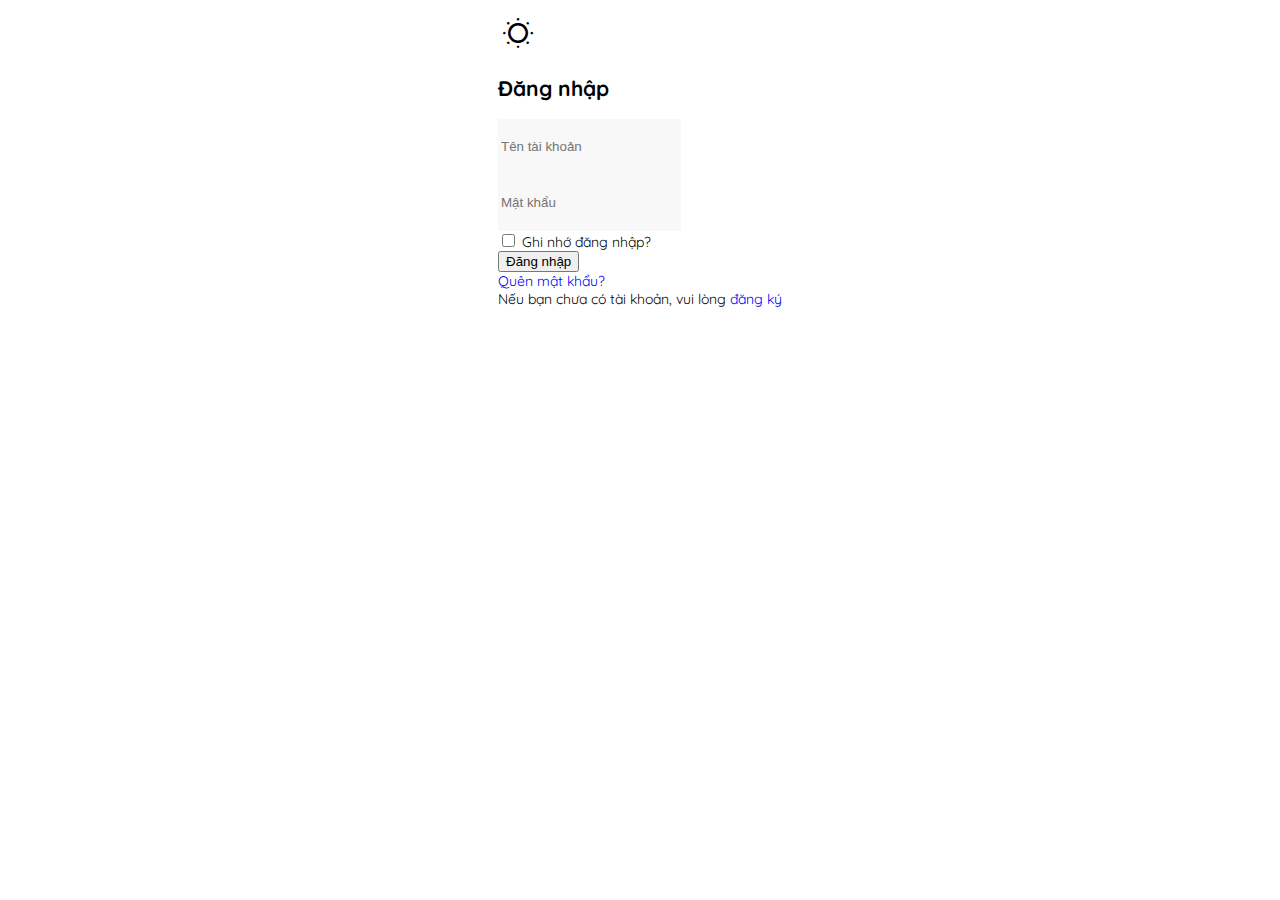
<file: public/client/login.html>
<!DOCTYPE html>
<html lang="en">
  <head>
    <meta charset="UTF-8" />
    <meta http-equiv="X-UA-Compatible" content="IE=edge" />
    <meta name="viewport" content="width=device-width, initial-scale=1.0" />
    <title>Login</title>
    <link rel="preconnect" href="https://fonts.gstatic.com" />
    <link
      href="https://fonts.googleapis.com/css2?family=Quicksand:wght@300;400;500;600;700&display=swap"
      rel="stylesheet"
    />
    <link
      rel="stylesheet"
      href="https://cdn.jsdelivr.net/npm/bootstrap@4.6.0/dist/css/bootstrap.min.css"
      integrity="sha384-B0vP5xmATw1+K9KRQjQERJvTumQW0nPEzvF6L/Z6nronJ3oUOFUFpCjEUQouq2+l"
      crossorigin="anonymous"
    />
    <link
      rel="stylesheet"
      href="https://cdn.jsdelivr.net/npm/bootstrap-icons@1.4.1/font/bootstrap-icons.css"
    />
    <link rel="stylesheet" href="src/css/core.css" />
  </head>
  <body>
    <div
      class="flex-center min-vh-100 background-cover container-fluid"
      style="
        background-image: url(https://images.pexels.com/photos/3299905/pexels-photo-3299905.jpeg?auto=compress&cs=tinysrgb&dpr=2&h=750&w=1260);
      "
    >
      <div class="row flex-grow-1 justify-content-center container-fluid">
        <div class="col-12 col-sm-8 col-lg-4 rounded bg-white shadow p-5">
          <div class="text-center mb-5">
            <i class="bi bi-brightness-low font-40 text-warning"></i>
            <h2 class="font-weight-bold">Đăng nhập</h2>
          </div>
          <form action="" class="custom-input">
            <div class="form-group">
              <input class="form-control" placeholder="Tên tài khoản" />
            </div>
            <div class="form-group">
              <input
                type="password"
                class="form-control"
                placeholder="Mật khẩu"
              />
            </div>
            <div class="form-group form-check">
              <input type="checkbox" class="form-check-input" id="remember" />
              <label class="form-check-label" for="remember"
                >Ghi nhớ đăng nhập?</label
              >
            </div>
            <button
              type="submit"
              class="btn btn-warning btn-block py-2 text-white font-weight-bold mb-3"
            >
              Đăng nhập
            </button>
          </form>
          <div class="text-center mt-4">
            <a href="#">Quên mật khẩu?</a>
            <div>
              Nếu bạn chưa có tài khoản, vui lòng <a href="#">đăng ký</a>
            </div>
          </div>
        </div>
      </div>
    </div>

    <script
      src="https://code.jquery.com/jquery-3.5.1.slim.min.js"
      integrity="sha384-DfXdz2htPH0lsSSs5nCTpuj/zy4C+OGpamoFVy38MVBnE+IbbVYUew+OrCXaRkfj"
      crossorigin="anonymous"
    ></script>
    <script
      src="https://cdn.jsdelivr.net/npm/bootstrap@4.6.0/dist/js/bootstrap.bundle.min.js"
      integrity="sha384-Piv4xVNRyMGpqkS2by6br4gNJ7DXjqk09RmUpJ8jgGtD7zP9yug3goQfGII0yAns"
      crossorigin="anonymous"
    ></script>
  </body>
</html>
</file>
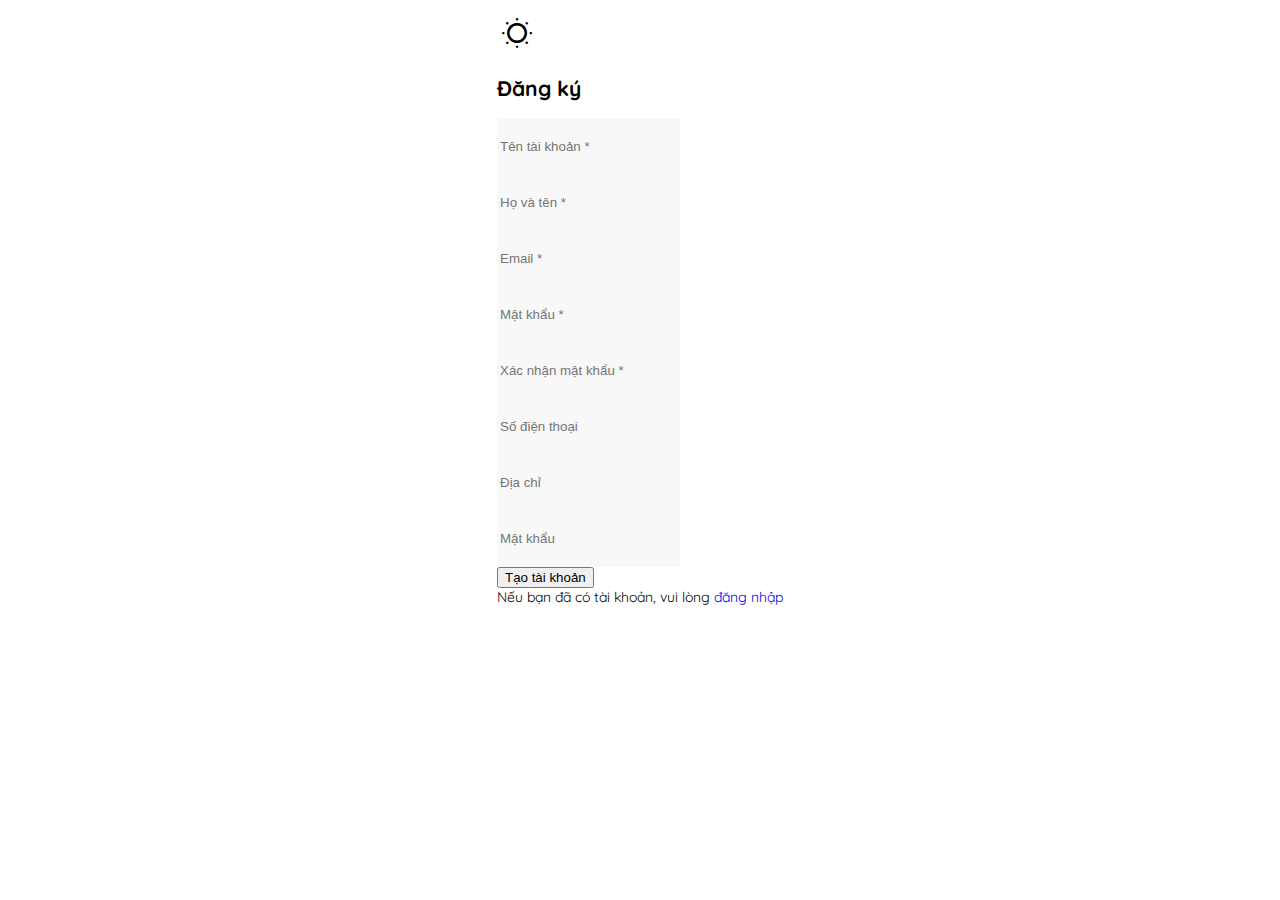
<file: public/client/register.html>
<!DOCTYPE html>
<html lang="en">
  <head>
    <meta charset="UTF-8" />
    <meta http-equiv="X-UA-Compatible" content="IE=edge" />
    <meta name="viewport" content="width=device-width, initial-scale=1.0" />
    <title>Register</title>
    <link rel="preconnect" href="https://fonts.gstatic.com" />
    <link
      href="https://fonts.googleapis.com/css2?family=Quicksand:wght@300;400;500;600;700&display=swap"
      rel="stylesheet"
    />
    <link
      rel="stylesheet"
      href="https://cdn.jsdelivr.net/npm/bootstrap@4.6.0/dist/css/bootstrap.min.css"
      integrity="sha384-B0vP5xmATw1+K9KRQjQERJvTumQW0nPEzvF6L/Z6nronJ3oUOFUFpCjEUQouq2+l"
      crossorigin="anonymous"
    />
    <link
      rel="stylesheet"
      href="https://cdn.jsdelivr.net/npm/bootstrap-icons@1.4.1/font/bootstrap-icons.css"
    />
    <link rel="stylesheet" href="src/css/core.css" />
  </head>
  <body>
    <div
      class="flex-center min-vh-100 background-cover container-fluid"
      style="
        background-image: url(https://images.pexels.com/photos/3299905/pexels-photo-3299905.jpeg?auto=compress&cs=tinysrgb&dpr=2&h=750&w=1260);
      "
    >
      <div class="row flex-grow-1 justify-content-center container-fluid">
        <div class="col-12 col-sm-8 col-lg-4 rounded bg-white shadow p-5">
          <div class="text-center mb-5">
            <i class="bi bi-brightness-low font-40 text-warning"></i>
            <h2 class="font-weight-bold">Đăng ký</h2>
          </div>
          <form action="" class="custom-input">
            <div class="form-group">
              <input class="form-control" placeholder="Tên tài khoản *" />
            </div>
            <div class="form-group">
              <input class="form-control" placeholder="Họ và tên *" />
            </div>
            <div class="form-group">
              <input class="form-control" placeholder="Email *" type="email" />
            </div>
            <div class="form-group">
              <input
                class="form-control"
                placeholder="Mật khẩu *"
                type="password"
              />
            </div>
            <div class="form-group">
              <input
                class="form-control"
                placeholder="Xác nhận mật khẩu *"
                type="password"
              />
            </div>
            <div class="form-group">
              <input class="form-control" placeholder="Số điện thoại" />
            </div>
            <div class="form-group">
              <input class="form-control" placeholder="Địa chỉ" />
            </div>
            <div class="form-group">
              <input
                type="password"
                class="form-control"
                placeholder="Mật khẩu"
              />
            </div>
            <button
              type="submit"
              class="btn btn-warning btn-block py-2 text-white font-weight-bold mb-3"
            >
              Tạo tài khoản
            </button>
          </form>
          <div class="text-center mt-4">
            <div>
              Nếu bạn đã có tài khoản, vui lòng <a href="#">đăng nhập</a>
            </div>
          </div>
        </div>
      </div>
    </div>

    <script
      src="https://code.jquery.com/jquery-3.5.1.slim.min.js"
      integrity="sha384-DfXdz2htPH0lsSSs5nCTpuj/zy4C+OGpamoFVy38MVBnE+IbbVYUew+OrCXaRkfj"
      crossorigin="anonymous"
    ></script>
    <script
      src="https://cdn.jsdelivr.net/npm/bootstrap@4.6.0/dist/js/bootstrap.bundle.min.js"
      integrity="sha384-Piv4xVNRyMGpqkS2by6br4gNJ7DXjqk09RmUpJ8jgGtD7zP9yug3goQfGII0yAns"
      crossorigin="anonymous"
    ></script>
  </body>
</html>
</file>
<file: public/client/src/css/core.css>
:root {
  --bg-detail: rgb(251, 249, 246);
}

.bg-detail {
  background-color: var(--bg-detail);
}

html {
  scroll-behavior: smooth;
}

body {
  font-family: "Quicksand", "Segoe UI", Tahoma, Geneva, Verdana, sans-serif;
  font-size: 14px;
  text-align: inherit;
}

a,
a:hover {
  text-decoration: none;
}

.dropdown-menu {
  font-size: 14px !important;
}

.outline-0 {
  outline: none;
}
.outline-0:focus {
  outline: none;
}

.flex-center {
  display: flex;
  justify-content: center;
  align-items: center;
}

.font-40 {
  font-size: 40px;
}
.font-25 {
  font-size: 25px;
}
.font-16 {
  font-size: 16px;
}

.pointer {
  cursor: pointer;
}

.background-cover {
  background-repeat: no-repeat;
  background-size: cover;
  background-position: center;
}

.text-maxline-3 {
  overflow: hidden;
  text-overflow: ellipsis;
  display: -webkit-box;
  -webkit-line-clamp: 3;
  -webkit-box-orient: vertical;
}

.custom-back {
  position: fixed;
  bottom: 20px;
  right: 20px;
  width: 50px;
  height: 50px;
  border-radius: 8px;
  background-color: #000;
  color: #fff;
  font-size: 20px;
  cursor: pointer;
  transition: all 0.3s ease;
}

/* Filter */
.custom-filter .select2-selection--single {
  background-color: transparent !important;
  border: none;
}
.custom-filter
  .select2-container--default
  .select2-selection--single
  .select2-selection__rendered {
  padding-left: 0 !important;
  width: 100% !important;
}

/* Estate */
.custom-estate-icon i {
  width: 40px;
  height: 40px;
  display: flex;
  justify-content: center;
  align-items: center;
  border-radius: 50%;
  border: 1px solid rgb(238, 238, 238);
  cursor: pointer;
}
.custom-estate-label {
  position: absolute;
  top: 10px;
  left: 10px;
}

/* Form control */
.custom-input .form-control {
  border: 1px solid #f8f8f8;
  min-height: 52px;
  background-color: #f8f8f8;
  max-width: 100%;
  transition: all 0.2s ease;
}
.custom-input .form-control:focus {
  background-color: #fff;
  box-shadow: none;
  border-color: var(--warning);
}

/* Select2 */
.custom-select2 .select2-container .select2-selection--single {
  height: 50px;
  border: 1px solid rgb(220, 220, 220);
}
.custom-select2
  .select2-container--default
  .select2-selection--single
  .select2-selection__rendered {
  line-height: 50px;
  padding-left: 20px;
}
.custom-select2
  .select2-container--default
  .select2-selection--single
  .select2-selection__arrow {
  height: 48px;
  right: 20px;
}

/* Pagination */
.custom-pagination .page-link {
  width: 40px;
  height: 40px;
  margin: 0 5px;
  display: flex;
  justify-content: center;
  align-items: center;
  border: none;
  font-weight: bold;
  color: #000;
  font-size: 16px;
  background-color: transparent !important;
}
.custom-pagination .page-item.active .page-link {
  background-color: var(--warning) !important;
  color: #fff;
  border-radius: 50%;
}

/* Nav */
.navbar-nav .nav-link {
  font-weight: 600;
  text-transform: uppercase;
}

@media (min-width: 1600px) {
  .container {
    max-width: 1540px;
  }
}
</file>
